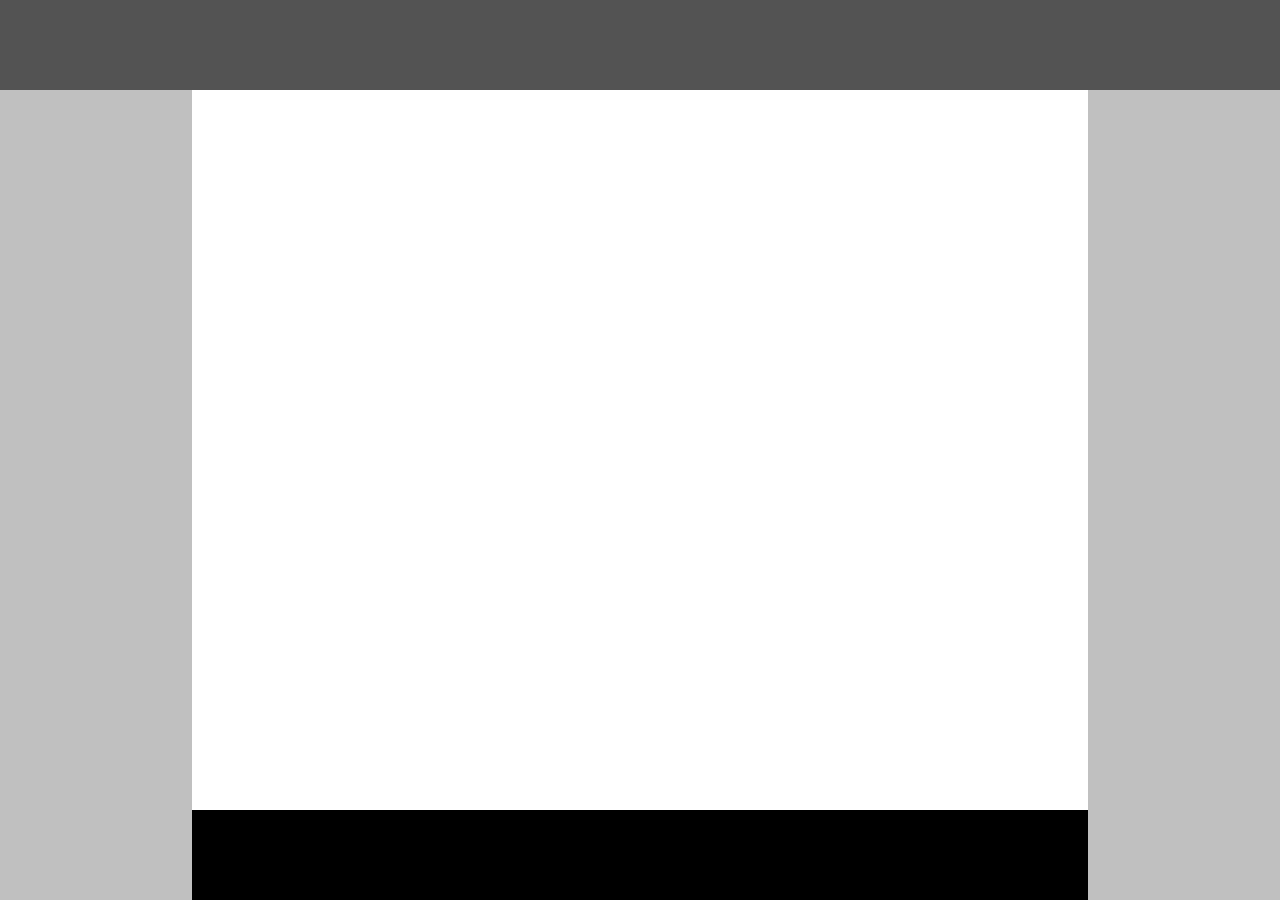
<file: drill-1/index.html>
<!DOCTYPE html>
<html lang="en">
<head>
    <meta charset="UTF-8">
    <meta http-equiv="X-UA-Compatible" content="IE=edge">
    <meta name="viewport" content="width=device-width, initial-scale=1.0">
    <title>Document</title>
    <link rel="stylesheet" href="index.css">
</head>
<body>
    <header> </header>
    <!-- can also use <main></main> -->
    <section></section>
    <footer></footer>
    
</body>
</html>
</file>
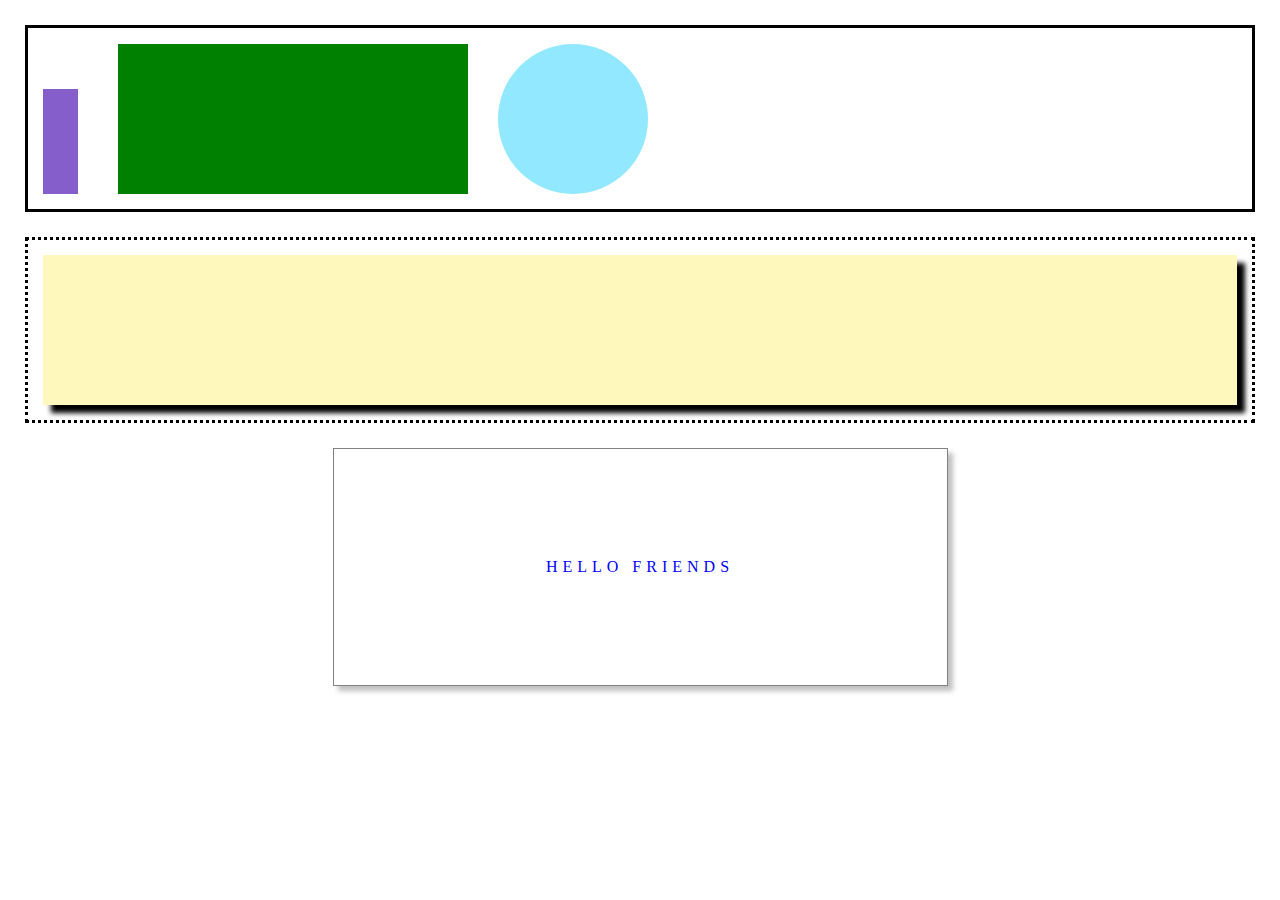
<file: drill-2/index.html>
<!DOCTYPE html>
<html lang="en">
<head>
    <meta charset="UTF-8">
    <meta http-equiv="X-UA-Compatible" content="IE=edge">
    <meta name="viewport" content="width=device-width, initial-scale=1.0">
    <link rel="stylesheet" href="reset.css">
    <link rel="stylesheet" href="index.css">
    <title>Document</title>
</head>

<body>
    <header class="flex box1">
        <div class="smallbox" > </div>
        <div class="greenrectangle" > </div>
        <div class="circle" > </div>
    </header>

    <main class="box2">
        <div class="yellowrectangle" > </div>
        
    </main>

    <footer class="box3">
        <h1> HELLO FRIENDS </h1>
    </footer>
</body>

</html>
</file>
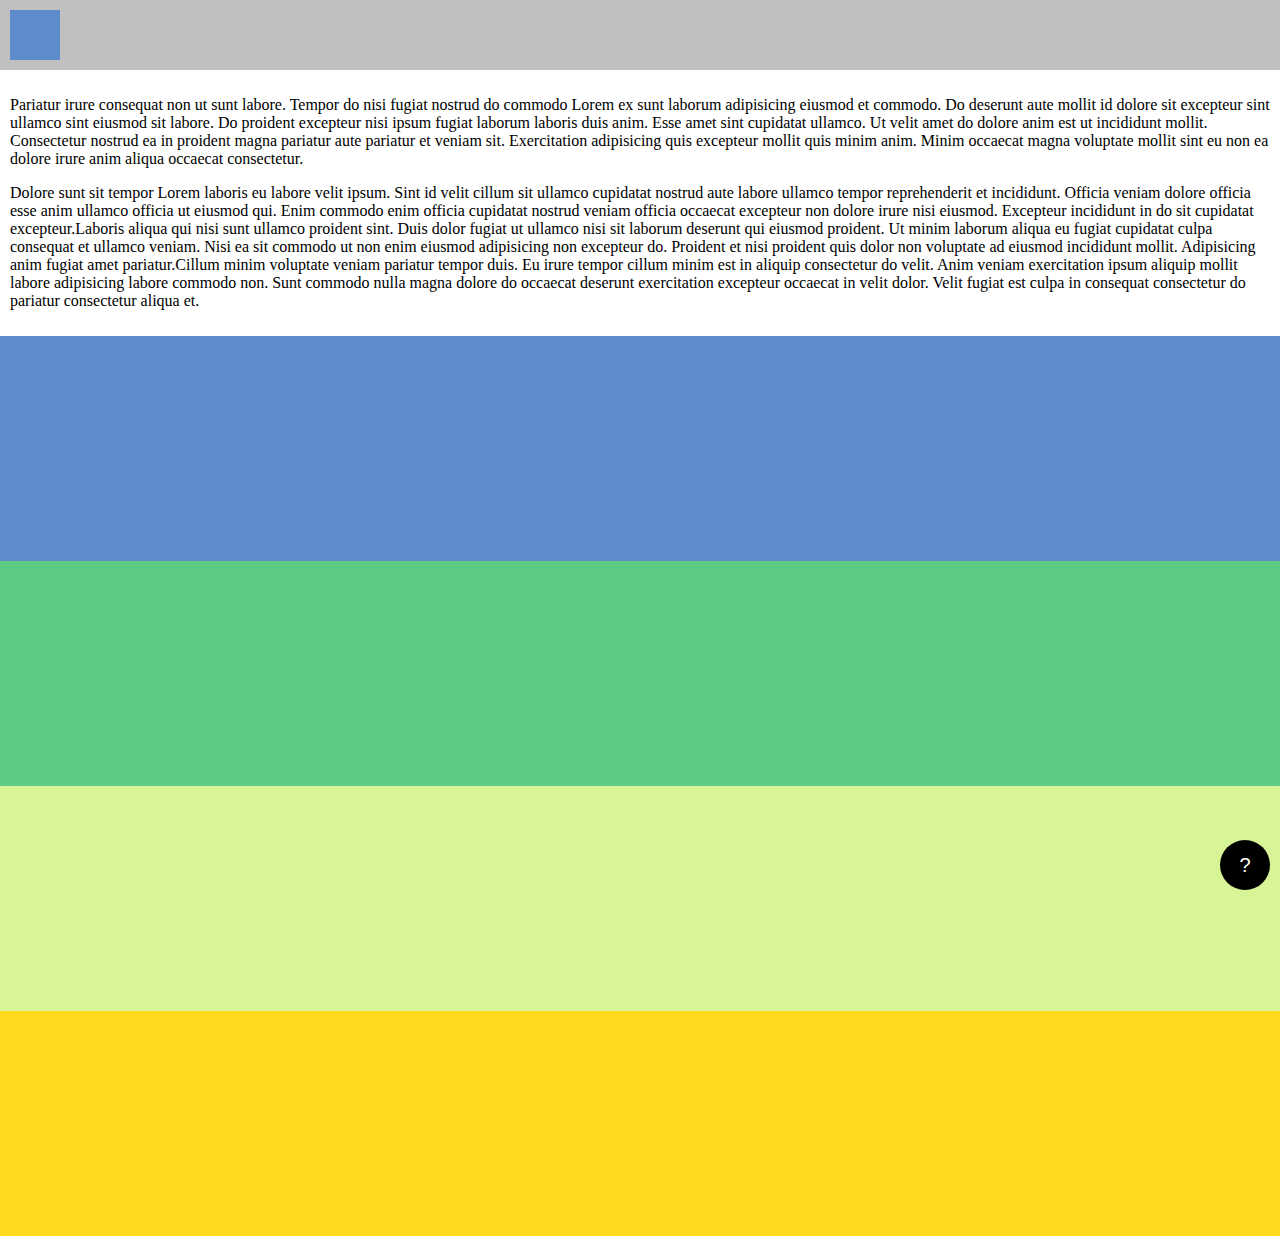
<file: drill-3/index.html>
<!DOCTYPE html>
<html lang="en">
<head>
    <meta charset="UTF-8">
    <meta http-equiv="X-UA-Compatible" content="IE=edge">
    <meta name="viewport" content="width=device-width, initial-scale=1.0">
    <link rel="stylesheet" href="index.css">
    <title>Document</title>
</head>
<body>
    <header>
        <div class = "square"></div>
    </header>
    <main>
        <p>Pariatur irure consequat non ut sunt labore. Tempor do nisi fugiat nostrud do commodo Lorem ex sunt laborum adipisicing eiusmod et commodo. Do deserunt aute mollit id dolore sit excepteur sint ullamco sint eiusmod sit labore. Do proident excepteur nisi ipsum fugiat laborum laboris duis anim. Esse amet sint cupidatat ullamco. Ut velit amet do dolore anim est ut incididunt mollit. Consectetur nostrud ea in proident magna pariatur aute pariatur et veniam sit. Exercitation adipisicing quis excepteur mollit quis minim anim. Minim occaecat magna voluptate mollit sint eu non ea dolore irure anim aliqua occaecat consectetur.</p>
        
        <p>Dolore sunt sit tempor Lorem laboris eu labore velit ipsum. Sint id velit cillum sit ullamco cupidatat nostrud aute labore ullamco tempor reprehenderit et incididunt. Officia veniam dolore officia esse anim ullamco officia ut eiusmod qui. Enim commodo enim officia cupidatat nostrud veniam officia occaecat excepteur non dolore irure nisi eiusmod. Excepteur incididunt in do sit cupidatat excepteur.Laboris aliqua qui nisi sunt ullamco proident sint. Duis dolor fugiat ut ullamco nisi sit laborum deserunt qui eiusmod proident. Ut minim laborum aliqua eu fugiat cupidatat culpa consequat et ullamco veniam. Nisi ea sit commodo ut non enim eiusmod adipisicing non excepteur do. Proident et nisi proident quis dolor non voluptate ad eiusmod incididunt mollit. Adipisicing anim fugiat amet pariatur.Cillum minim voluptate veniam pariatur tempor duis. Eu irure tempor cillum minim est in aliquip consectetur do velit. Anim veniam exercitation ipsum aliquip mollit labore adipisicing labore commodo non. Sunt commodo nulla magna dolore do occaecat deserunt exercitation excepteur occaecat in velit dolor. Velit fugiat est culpa in consequat consectetur do pariatur consectetur aliqua et.</p>
    </main>

    <div class = "box1"></div>
    <div class = "box2"></div>
    <div class = "box3"></div>
    <div class = "box4"></div>

    <div class = "question">
        <button>?</button>
    </div>
</body>
</html>
</file>
<file: drill-1/index.css>
body {
    margin: 0;
    background-color: silver;
    width: 100%;
    height: 100%;
  }

header{
    width: 100%;
    height: 10vh;
    background-color: rgb(83, 83, 83);

}

section{
    width: 70%;
    height: 80vh;
    background-color: white;
    margin: auto;
}

footer{
    width: 70%;
    height: 10vh;
    background-color: black;
    margin: auto;
    
}
</file>
<file: drill-2/index.css>
body {
    margin: 0;
    padding: 25px;
  }

.flex {
    display: flex;
    align-items: flex-end;

  }
  
  .box1 {
    padding: 15px;
    border: 3px solid black;
    box-sizing: border-box;
  }
  

  .smallbox {
    height: 105px;
    width: 35px;
    background-color: rgb(134, 94, 203);
  }

  .greenrectangle {
    margin-left: 40px;
    height: 150px;
    width: 350px;
    background-color: green
  }

  .circle {
    margin-top: 1px;
    margin-left: 30px;
    height: 150px;
    width: 150px;
    background-color: rgb(146, 233, 255);
    border-radius: 50%;
  }

  .box2 {
    margin-top: 25px; 
    padding: 15px;
    border: 3px dotted black;
    box-sizing: border-box;
  }


  .yellowrectangle {
    width: 100%;
    height: 150px;
    background-color: rgb(255, 248, 188);
    box-shadow: 8px 8px 5px 0px black;
  }


.box3 {
    margin: 25px auto;
    width: 50%;
    padding: 110px;
    box-sizing: border-box ;
    border: 1px solid #818181;
    background-color: white; 
    box-shadow: 5px 5px 5px 0px rgba(0,0,0,0.25);
}

.box3 h1 {
    color: blue;
    text-align: center;
    letter-spacing: 5px;
}
</file>
<file: drill-3/index.css>
body {
    margin: 0;
    padding: 0;
}

header {
    padding: 10px;
    background-color: silver;
    box-sizing: border-box;

}

.square {
    height: 50px;
    width: 50px;
    background-color: rgb(94, 139, 203);
}

main {
    padding: 10px;
}

.box1 {
    height: 25vh;
    background-color: rgb(94, 139, 203);

}

.box2 {
    height: 25vh;
    background-color: rgb(94, 203, 132);

}

.box3 {
    height: 25vh;
    background-color: rgb(215, 245, 151);

}
.box4 {
    height: 25vh;
    background-color: rgb(255, 218, 31);

}

.question {
    position: fixed;
    right: 10px;
    bottom: 10px;
  }
  
.question button {
    border-radius: 50%;
    background-color: black;
    color: white;
    font-size: 20px;
    height: 50px;
    width: 50px;
    border: none;
}
</file>
